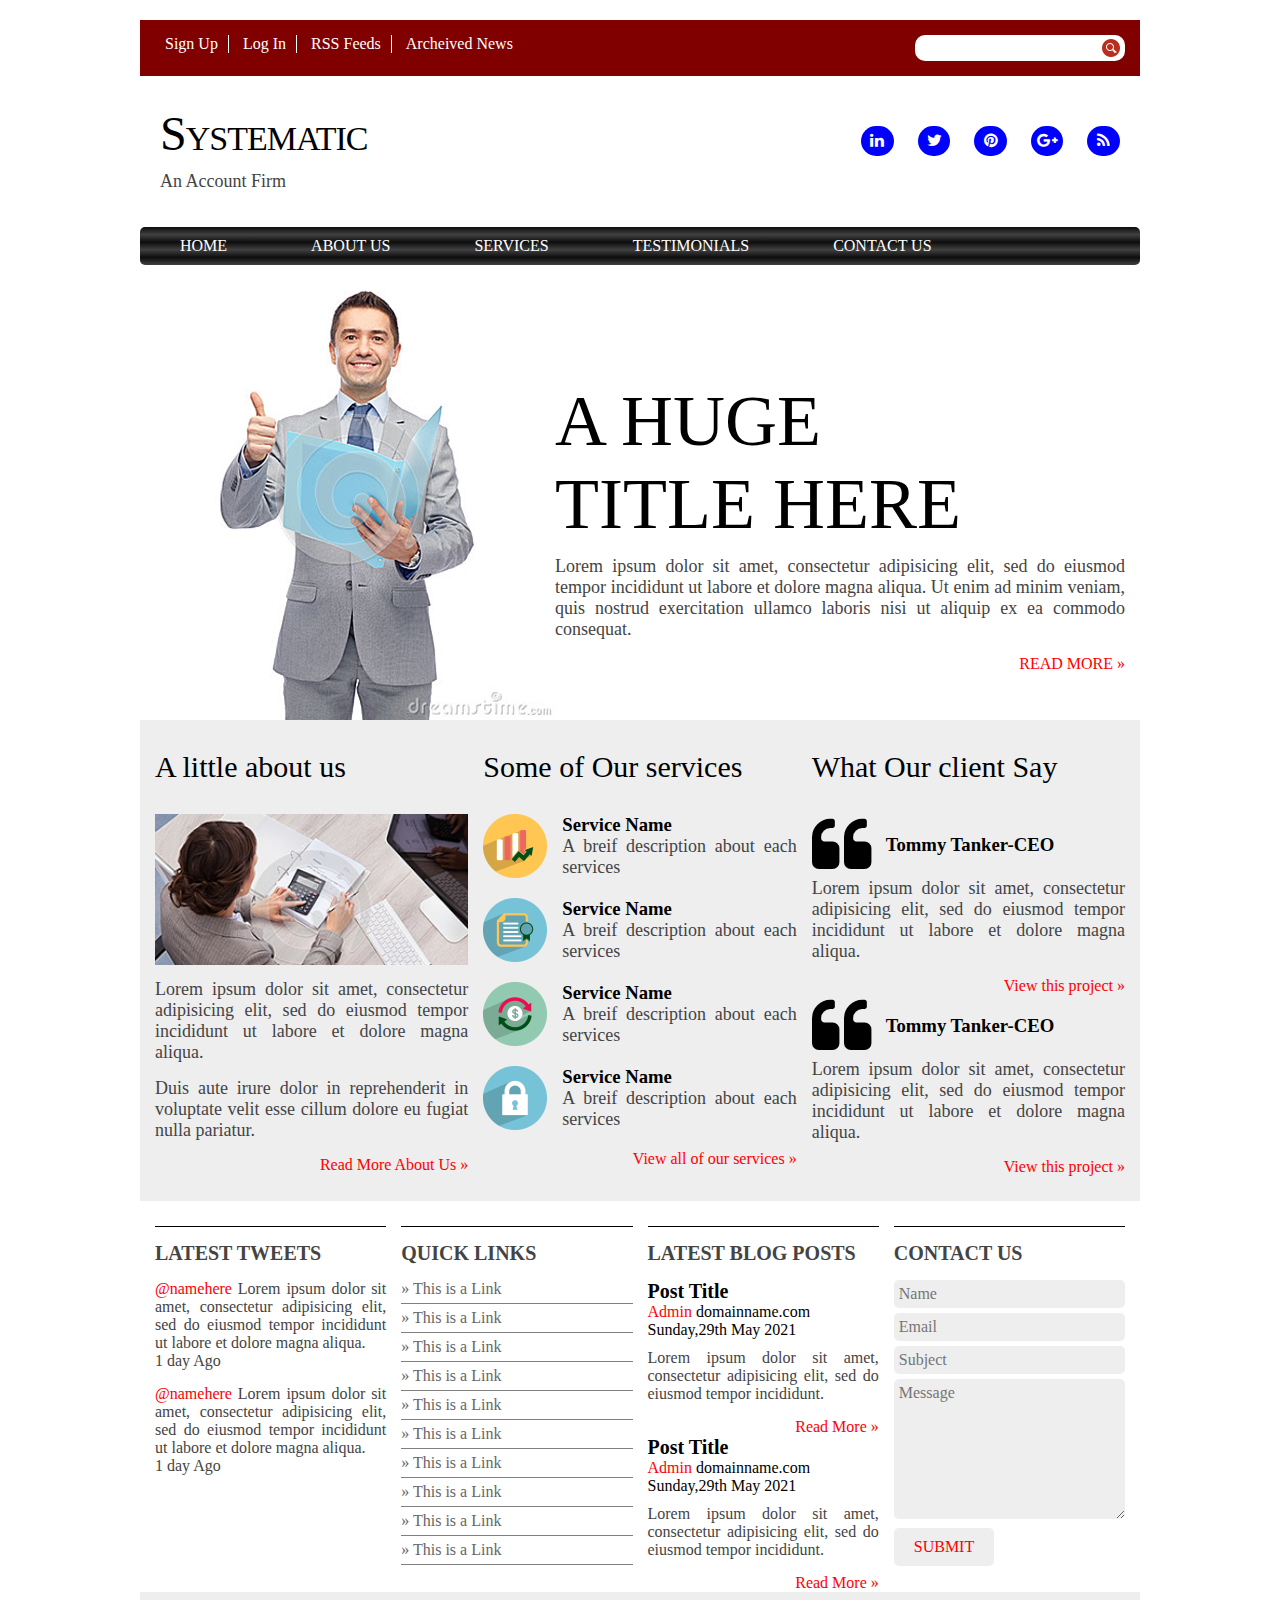
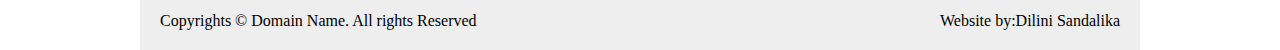
<file: index.html>
<!DOCTYPE html>
<html>
<head>
	<title>Systematic-An Accounting Firm</title>
	<link rel="stylesheet" href="https://maxcdn.bootstrapcdn.com/font-awesome/4.6.1/css/font-awesome.min.css">
	<link rel="stylesheet" type="text/css" href="css/main.css">
</head>
<body>
	<div class="wrapper">
		<div class="top-bar clearfix">
			<div class="top-bar-links">
					<ul>
						<li><a href="#">Sign Up</a></li>
						<li><a href="#">Log In</a></li>
						<li><a href="#">RSS Feeds</a></li>
						<li><a href="#">Archeived News</a></li>
					</ul>
			</div><!--top-bar-links -->
			<div class="site-search">
					<form method="get" action="index.html">
					<input type="search" name="search-box">
					<button type="submit"></button>
					</form>
				</div><!--site-search-->
		</div><!--top-bar-->
		
		<header class= "clearfix">
			<div class="logo">
				<h1>Systematic</h1>
				<p>An Account Firm</p>
			</div><!--logo -->
			
			<div class="socialmedia">
				<ul>
				<li><a href="#"><i class="fa fa-linkedin fa-fw" aria-hidden="true"></i></a></li>
				<li><a href="#"><i class="fa fa-twitter fa-fw" aria-hidden="true"></i></i></a></li>
				<li><a href="#"><i class="fa fa-pinterest fa-fw" aria-hidden="true"></i></a></li>
				<li><a href="#"><i class="fa fa-google-plus fa-fw" aria-hidden="true"></i></a></li>
				<li><a href="#"><i class="fa fa-rss fa-fw" aria-hidden="true"></i></a></li>
				</ul>
			</div> <!--socialmedia -->

		</header>

		<nav>
			<ul>
				<li><a href="#">Home</a></li>
				<li><a href="#">About Us</a></li>
				<li><a href="#">Services</a></li>
				<li><a href="#">Testimonials</a></li>
				<li><a href="#">Contact Us</a></li>
			</ul>
		</nav>

		<div class="intro clearfix">

			<div class="introimage">
				<img src="img/accountant.jpg" alt="Accountant">
			 </div> <!--introimage -->
		
				<div class="introtext">
					<h1>A Huge<br> Title Here</h1>
					<p>Lorem ipsum dolor sit amet, consectetur adipisicing elit, sed do eiusmod
					tempor incididunt ut labore et dolore magna aliqua. Ut enim ad minim veniam,
					quis nostrud exercitation ullamco laboris nisi ut aliquip ex ea commodo
					consequat. </p>
					<a href="#">Read More &raquo;</a>
				</div> <!--introtext-->
			
		 </div> <!--intro -->

		 <div class="homecontent clearfix">

		 	<div class="home-col">
		 		<h2>A little about us</h2>
		 		<img src="img/about-us.jpg" alt="About Us">
		 		<p>Lorem ipsum dolor sit amet, consectetur adipisicing elit, sed do eiusmod
		 		tempor incididunt ut labore et dolore magna aliqua. </p>
		 		<p>Duis aute irure dolor in reprehenderit in voluptate velit esse
		 		cillum dolore eu fugiat nulla pariatur.</p>		
		 		<a href="#">Read More About Us &raquo;</a>
		 	</div> <!-- home-col -->

		 	<div class="home-col">
		 		<h2>Some of Our services</h2>

		 			<div class="services">
		 			<img src="img/services/statistics-market-icon.png" alt="Services">
		 			<h3>Service Name</h3>
		 			<p>A breif description about each services</p>
		 			</div> <!-- services -->

		 			<div class="services">
		 			<img src="img/services/certificate-icon.png" alt="Services">
		 			<h3>Service Name</h3>
		 			<p>A breif description about each services</p>
		 			</div> <!-- services -->

		 			<div class="services">
		 			<img src="img/services/dollar-rotation-icon.png" alt="Services">
		 			<h3>Service Name</h3>
		 			<p>A breif description about each services</p>
					</div> <!-- services -->

					<div class="services">
		 			<img src="img/services/lock-icon.png" alt="Services">
		 			<h3>Service Name</h3>
		 			<p>A breif description about each services</p>
		 			</div> <!-- services -->

		 		<a href="#">View all of our services &raquo;</a>
		 	</div> <!-- home-col -->

		 	<div class="home-col">
		 		<h2>What Our client Say</h2>

		 		<div class="quote">
		 			<i class="fa fa-quote-left fa-4x" aria-hidden="true"></i>
		 			<h3>Tommy Tanker-CEO</h3>
		 			<p>Lorem ipsum dolor sit amet, consectetur adipisicing elit, sed do eiusmod
		 			tempor incididunt ut labore et dolore magna aliqua.</p>
		 			<a href="#">View this project &raquo;</a>
		 		</div> <!-- quote -->

		 		<div class="quote">
		 			<i class="fa fa-quote-left fa-4x" aria-hidden="true"></i>
		 			<h3>Tommy Tanker-CEO</h3>
		 			<p>Lorem ipsum dolor sit amet, consectetur adipisicing elit, sed do eiusmod
		 			tempor incididunt ut labore et dolore magna aliqua.</p>
		 			<a href="#">View this project &raquo;</a>
		 		</div> <!-- quote -->

		 	</div> <!-- home-col -->

		</div>  <!-- homecontent -->

		<footer>
			<div class="footercol">
				<h4>Latest Tweets</h4>
				<div class="tweet">
					<p>
						<a href="#">@namehere</a>
						Lorem ipsum dolor sit amet, consectetur adipisicing elit, sed do eiusmod
						tempor incididunt ut labore et dolore magna aliqua.<br>1 day Ago
					</p>
				</div> <!-- tweet -->

				<div class="tweet">
					<p>
						<a href="#">@namehere</a>
						Lorem ipsum dolor sit amet, consectetur adipisicing elit, sed do eiusmod
						tempor incididunt ut labore et dolore magna aliqua.<br>1 day Ago
					</p>
				</div> <!-- tweet -->
			</div> <!-- footercol -->

			<div class="footercol">
				<h4>Quick Links</h4>
				<ul class="quicklinks">
					<li><a href="#">This is a Link</a></li>
					<li><a href="#">This is a Link</a></li>
					<li><a href="#">This is a Link</a></li>
					<li><a href="#">This is a Link</a></li>
					<li><a href="#">This is a Link</a></li>
					<li><a href="#">This is a Link</a></li>
					<li><a href="#">This is a Link</a></li>
					<li><a href="#">This is a Link</a></li>
					<li><a href="#">This is a Link</a></li>
					<li><a href="#">This is a Link</a></li>
				</ul> <!-- quicklinks -->
			</div> <!-- footercol -->

			<div class="footercol">
				<h4>Latest Blog Posts</h4>

				<div class="blogpost">
					<h5>Post Title</h5>

					<div class="postinfo">
						<a href="#">Admin</a>
						domainname.com<br>
						Sunday,29th May 2021
					</div><!-- postinfo -->

					<P>Lorem ipsum dolor sit amet, consectetur adipisicing elit, sed do eiusmod
					tempor incididunt.</P>
					<a href="#" class="readmore">Read More &raquo;</a>
				</div> <!-- blogpost -->

				<div class="blogpost">
					<h5>Post Title</h5>

					<div class="postinfo">
						<a href="#">Admin</a>
						domainname.com<br>
						Sunday,29th May 2021
					</div><!-- postinfo -->

					<P>Lorem ipsum dolor sit amet, consectetur adipisicing elit, sed do eiusmod
					tempor incididunt.</P>
					<a href="#" class="readmore">Read More &raquo;</a>
				</div> <!-- blogpost -->

			</div> <!-- footercol -->

			<div class="footercol">
				<h4>Contact Us</h4>
				<form action="index.html" class="contact">
				<input type="text" name="name" placeholder="Name">
				<input type="email" name="email" placeholder="Email">
				<input type="text" name="subject" placeholder="Subject">
				<textarea name="message" id="" cols="30" rows="10" placeholder="Message"></textarea>
				<button>Submit</button>
				</form>
			</div> <!-- footercol -->
		</footer>

		<div class="copyrights">
			<div class="left">
				Copyrights &copy; Domain Name. All rights Reserved
			</div>
			<div class="right">
				Website by:Dilini Sandalika
			</div>
		</div><!-- copyrights -->

	</div><!--wrapper-->
</body>
</html>
</file>
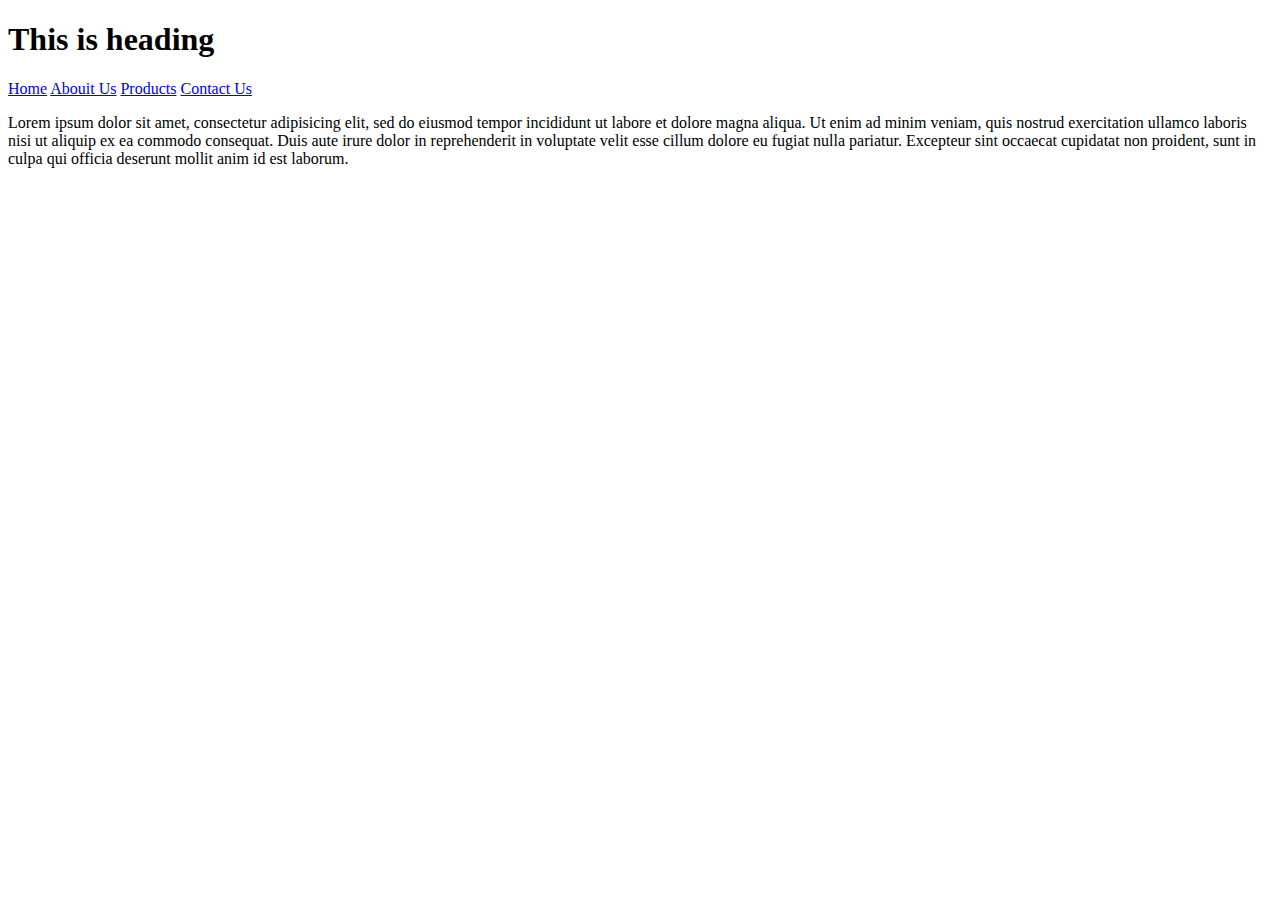
<file: basic.html>
<!DOCTYPE html>
<html>
<head>
	<title></title>
</head>
<body>
<h1>This is heading</h1>

<a href="#">Home</a>
<a href="#">Abouit Us</a>
<a href="#">Products</a>
<a href="#">Contact Us</a>

<p> Lorem ipsum dolor sit amet, consectetur adipisicing elit, sed do eiusmod
tempor incididunt ut labore et dolore magna aliqua. Ut enim ad minim veniam,
quis nostrud exercitation ullamco laboris nisi ut aliquip ex ea commodo
consequat. Duis aute irure dolor in reprehenderit in voluptate velit esse
cillum dolore eu fugiat nulla pariatur. Excepteur sint occaecat cupidatat non
proident, sunt in culpa qui officia deserunt mollit anim id est laborum.</p>


</body>
</html>
</file>
<file: css/main.css>
@charset "UTF-8";

*{margin:0; padding:0;}

a{text-decoration: none; color: red;}

p{margin-top: 10px; margin-bottom:15px; font-size: 18PX; color: #444;}

*{text-align: justify;}

.clearfix{overflow: auto}

.wrapper{
	margin:0 auto;
	width: 1000px;
}

.top-bar{
	margin-top: 20px;
	width: 1000px;
	background: maroon;
}

.top-bar-links{
	float: left;
}

.top-bar-links ul{
	margin:15px;
	list-style: none;
}

.top-bar-links ul li{
	padding: 0 10px;
	display: inline-block;
	border-right: 1px solid white;
}

.top-bar-links ul li:last-child{
	border: 0;
}

.top-bar-links ul li a{
	color: white;
}

.site-search{
	padding: 4px 5px 4px 10px;
	margin:15px;
	float:right;
	background:white;
	border-radius: 10px;
}
.site-search input{
	border: 0;
	float: left;
}
.site-search button{
	width: 18px;
	height: 18px;
	background: url(../img/icons/search.png);
	border: 0;
	float: right;
}

header .logo {
	margin-top:30px;
	margin-left: 20px;
	float: left;
}
header .logo h1{
	font-size: 48px;
	font-weight: normal;
	letter-spacing: -1px;
	font-variant: small-caps;
}

header .socialmedia{
	float: right;
	margin-top: 50px;
	margin-right: 20px;
}

header .socialmedia ul{
	list-style: none;
}

header .socialmedia ul li{
	display: inline;
}

header .socialmedia ul li a{
	padding: 6px;
	margin-left: 20px;
	background-color: blue;
	color: white;
	display: inline-block;
	border-radius: 20px;
}

header .socialmedia ul li a:hover{
	background-color: pink;
}

nav{
	margin-top: 20px;
	background-color: grey;
	background:linear-gradient(#0d0d0d, #404040, #0d0d0d, #404040, #0d0d0d, #404040);
	text-align: center;
	border-radius: 5px;
}

nav{
	list-style: none;
}

nav ul li{
	display: inline;
}

nav ul li a{
	color: white;
	text-transform:uppercase;
	margin:10px 40px 10px 40px;
	display: inline-block;  
}

nav ul li a:hover{
	color:red;
}

div.intro{
	width: 970px;
	margin:15px;
	margin-bottom: 0;
}

div.intro div.introimage{
	width: 400px;
	float: left;
}

div.introimage img{
	float: left;
}

div.intro div.introtext{
	width: 570px;
	float: left;
}

div.introtext h1{
	font-weight: normal;
	margin-top: 100px;
	font-size: 72px;
	text-transform: uppercase;
}

div.introtext p{
	font-size: 18px;
}

div.introtext a{
	text-transform: uppercase;
	float: right;
}

div.homecontent{
	width: 1000px;
	background-color: #eee;
	margin-bottom: 25px;
	padding-bottom: 25px
}

div.home-col{
	margin-left: 15px;
	width:313.33px;
	float: left;
}

div.home-col img{
	width: 313.33px;
}

div.home-col h2{
	margin:30px 0 30px 0;
	font-size: 30px;
	font-weight:normal; 
}

div.home-col a{
	float: right;
}

div.services{
	margin-bottom: 20px;
}

div.services img{
	width: 64px;
	float: left;
	margin-right: 15px;
}

div.services p{
	margin-top: 0;
}

div.quote{
	float: left;
}

div.quote i{
	float: left;
}

div.quote h3{
	margin-top: 20px;
	margin-left: 15px;
	float: left;
}

div.quote p{
	clear: both;
}

footer{
	width: 1000px;
	margin-top: 15px
	margin-bottom: 15px;
	float: left;
}

div.footercol{
	width: 231.25px;
	float: left;
	margin-left: 15px;
	border-top: 1px solid black;
}

div.footercol h4{
	font-size: 20px;
	text-transform: uppercase;
	margin-top: 15px;
	margin-bottom: 15px;
	color: #444;
}

div.tweet p{
	font-size: 16px;
}

ul.quicklinks{
	margin-top: 10px;
	list-style: none;
}

ul.quicklinks li a{
	padding-bottom: 5px;
	margin-bottom: 5px;
	display: block;
	border-bottom: 1px solid grey;
	color:#666;
}

ul.quicklinks li a::before{
	content: " » ";
}

ul.quicklinks li a:hover{
	color: red;
}

div.blogpost{
	clear:both;
}

div.blogpost h5{
	font-size: 20px;
}

div.blogpost p{
	font-size: 16px;
}

div.blogpost a.readmore{
	float: right;
}

form.contact input,form.contact textarea{
	background: #eee;
	padding: 5px;
	margin-bottom: 5px;
	width: 221.25px;
	border:none;
	border-radius: 5px;
	font-family: inherit;
	font-size: 16px;
}

form.contact textarea{
	height: 130px;
}

form.contact button{
	background-color: #eee;
	color:red;
	border:none;
	border-radius: 5px;
	padding: 10px 20px;
	font-size: 16px;
	font-family: inherit;
	text-transform: uppercase;
}

div.copyrights{
	width: 1000px;
	background: #eee;
	float: left;
}

div.left{
	float: left;
	margin:20px;
}

div.right{
	float: right;
	margin: 20px;
}
</file>
